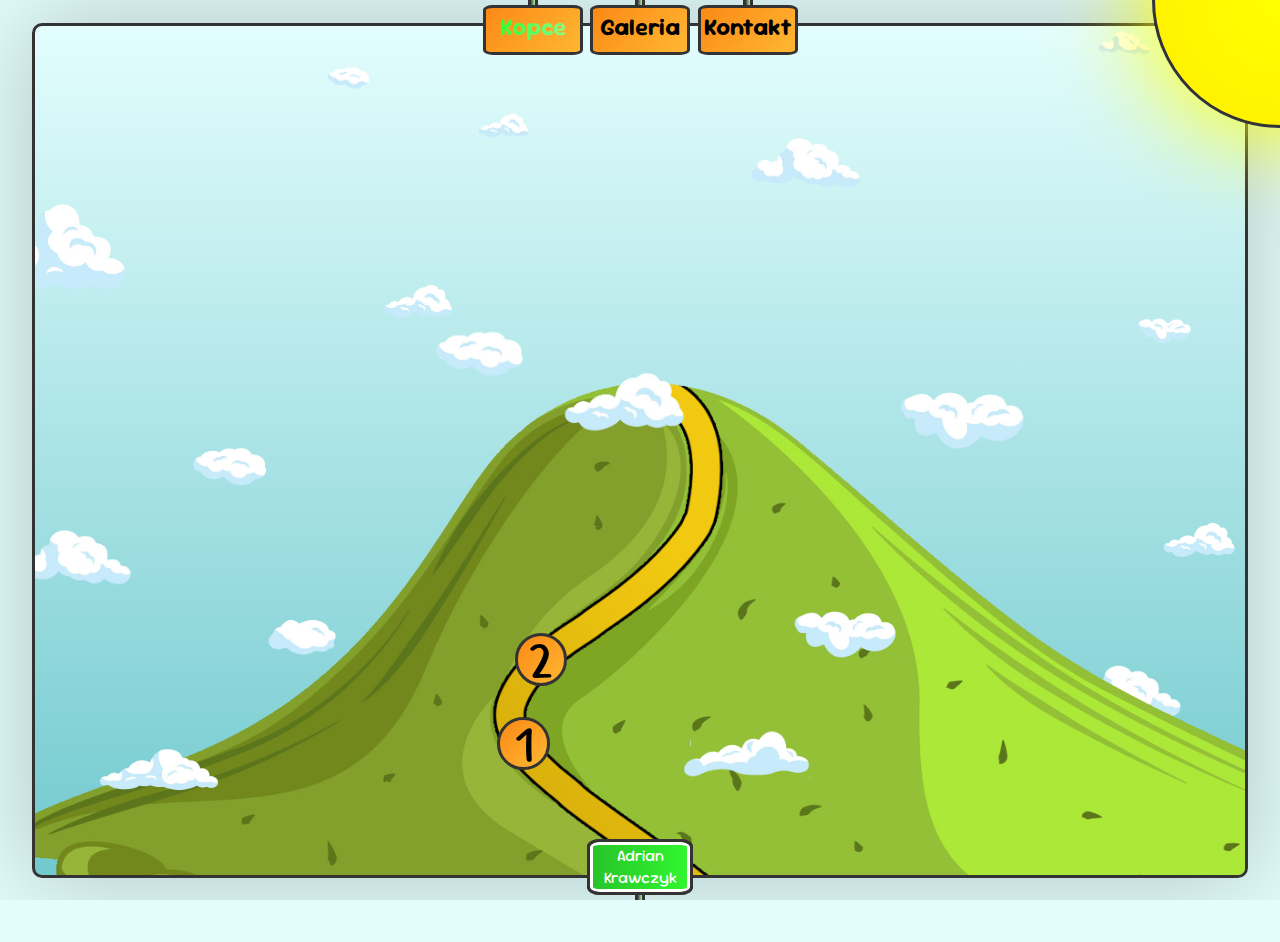
<file: index.html>
<!DOCTYPE html>
<html lang="en">
  <head>
    <meta charset="UTF-8" />
    <meta
      name="viewport"
      content="width=device-width, initial-scale=1.0, user-scalable=no"
    />
    <title>Kopce w Krakowie</title>
    <link rel="stylesheet" href="index.css" />
  </head>
  <body>
    <div class="container">
      <a
        href="https://www.krakow.pl/odwiedz_krakow/1706,artykul,krakowskie_kopce_.html"
      >
        <div id="sun">
          <img src="images/info.png" />
        </div>
      </a>
      <nav class="topnav" id="myTopnav">
        <div class="block-container" id="home">
          <div class="block">
            <div class="stick"></div>
            <span class="active">Kopce</span>
          </div>
        </div>
        <div class="block-container" id="gallery">
          <div class="block">
            <span>Galeria</span>
            <div class="stick"></div>
          </div>
        </div>
        <div class="block-container" id="contact">
          <div class="block">
            <div class="stick"></div>
            <span>Kontakt</span>
          </div>
        </div>
      </nav>

      <div id="sky">
        <div id="cloud-container"></div>
        <div id="hill-container">
          <div id="point-container"></div>
        </div>
        <div id="info">
          <div class="text">Kopiec Krakusa</div>
          <div class="text-image-container">
            <img class="info-image" src="images/krak.jpg" />
            <section>
              Zabytkowy kopiec znajdujący się w Krakowie, w dzielnicy XIII, na
              prawym brzegu Wisły, w Podgórzu. Ma 16 metrów.
            </section>
          </div>
          <div class="exit"></div>
        </div>
      </div>
      <footer id="footer">
        <div class="stick"></div>
        <div id="box">Adrian Krawczyk</div>
      </footer>
    </div>

    <script type="module" src="src/index.js"></script>
    <script type="module" src="src/home.js"></script>
  </body>
</html>
</file>
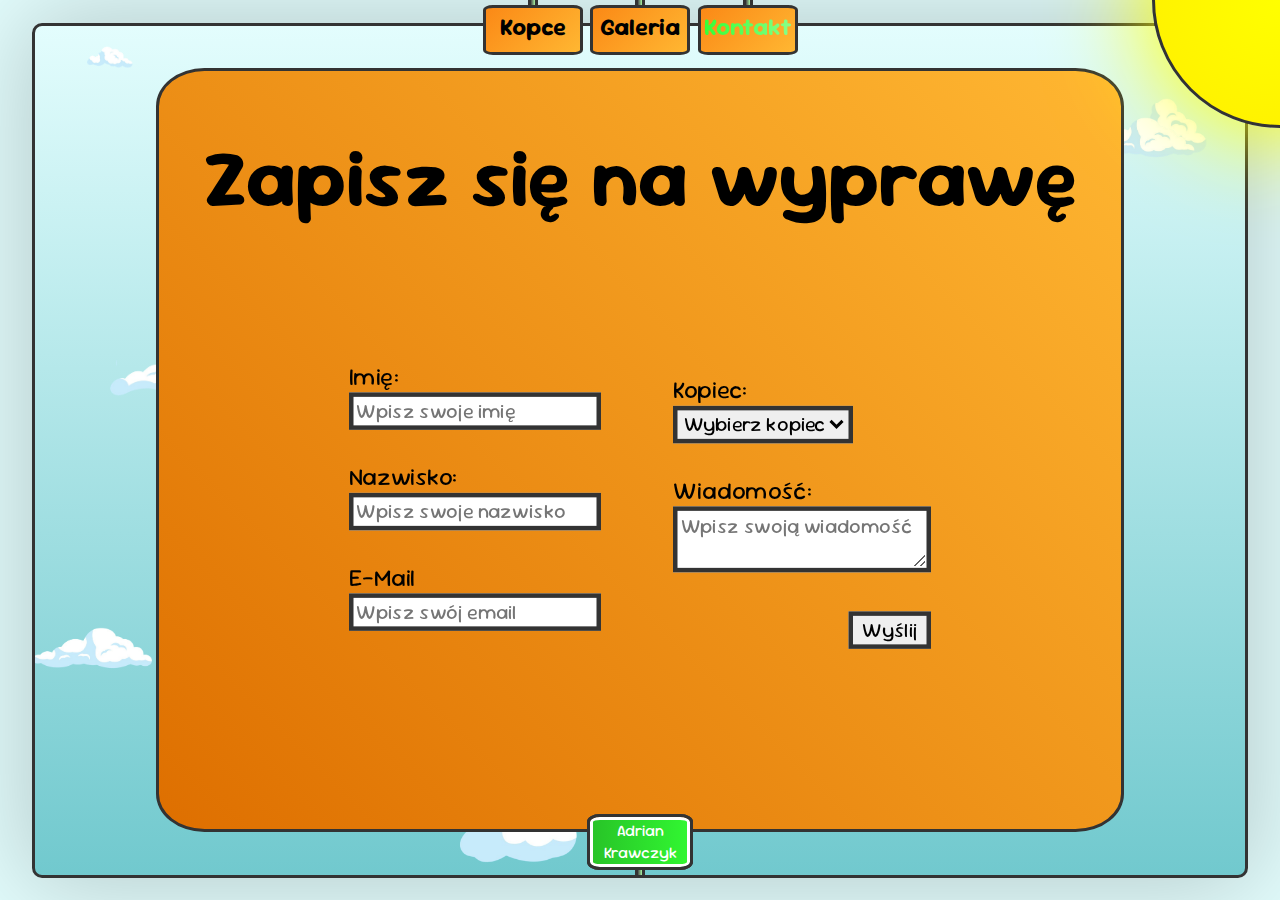
<file: contact.html>
<!DOCTYPE html>
<html lang="en">
  <head>
    <meta charset="UTF-8" />
    <meta
      name="viewport"
      content="width=device-width, initial-scale=1.0, user-scalable=no"
    />    <title>Contact</title>
    <link rel="stylesheet" href="index.css" />
  </head>
  <body>
    <div class="container">
      <a
        href="https://www.krakow.pl/odwiedz_krakow/1706,artykul,krakowskie_kopce_.html"
      >
        <div id="sun">
          <img src="images/info.png" />
        </div>
      </a>
      <nav class="topnav" id="myTopnav">
        <div class="block-container" id="home">
          <div class="block">
            <div class="stick"></div>
            <span>Kopce</span>
          </div>
        </div>
        <div class="block-container" id="gallery">
          <div class="block">
            <span>Galeria</span>
            <div class="stick"></div>
          </div>
        </div>
        <div class="block-container" id="contact">
          <div class="block">
            <div class="stick"></div>
            <span class="active">Kontakt</span>
          </div>
        </div>
      </nav>
      <div id="sky">
        <div id="cloud-container"></div>
        <div id="hill-container"></div>
        <div id="form">
          <h1>Zapisz się na wyprawę</h1>
          <form id="contact-form" onsubmit="return validateForm()">
            
            <section>
            <div>
              <label for="first-name">Imię:</label><br>
              <input type="text" id="first-name" name="first-name" placeholder="Wpisz swoje imię" required><br>
            </div>
            <br>
            
            <div>
              <label for="last-name">Nazwisko:</label><br>
              <input type="text" id="last-name" name="last-name" placeholder="Wpisz swoje nazwisko" required><br>
            </div>
            <br>
            
            <div>
              <label for="email">E-Mail </label><br>
              <input type="text" id="email" name="email" placeholder="Wpisz swój email" required><br>
            </div>
            <br>
          </section>
          <section>
            <div>
              <label for="subject">Kopiec:</label><br>
              <select id="subject" name="subject" required>
                <option value="">Wybierz kopiec</option>
                <option value="krakusa">Krakusa</option>
                <option value="pilsudzkiego">Piłsudzkiego</option>
                <option value="wandy">Wandy</option>
                <option value="kosciuszki">Kościuszki</option>
                <option value="janapawla">Jana Pawła II</option>
                <option value="tourdekopiec">Tour de Kopiec</option>
              </select>
            </div>
            <br>
            
            <div>
              <label for="message">Wiadomość:</label><br>
              <textarea id="message" name="message" placeholder="Wpisz swoją wiadomość" required></textarea>
            </div>
            <br>
                        <div>
              <div id="submit-container">
              <input type="submit" value="Wyślij"  onsubmit="return validateForm()">
            </div>
            </div>
          </section>
          </form>
        </div>
        
        
      <footer id="footer">
        <div class="stick"></div>
        <div id="box">Adrian Krawczyk</div>
      </div>
    </footer>
    <script type="module" src="src/index.js"></script>
    <script src="src/validateForm.js"></script>

  </body>
</html>
</file>
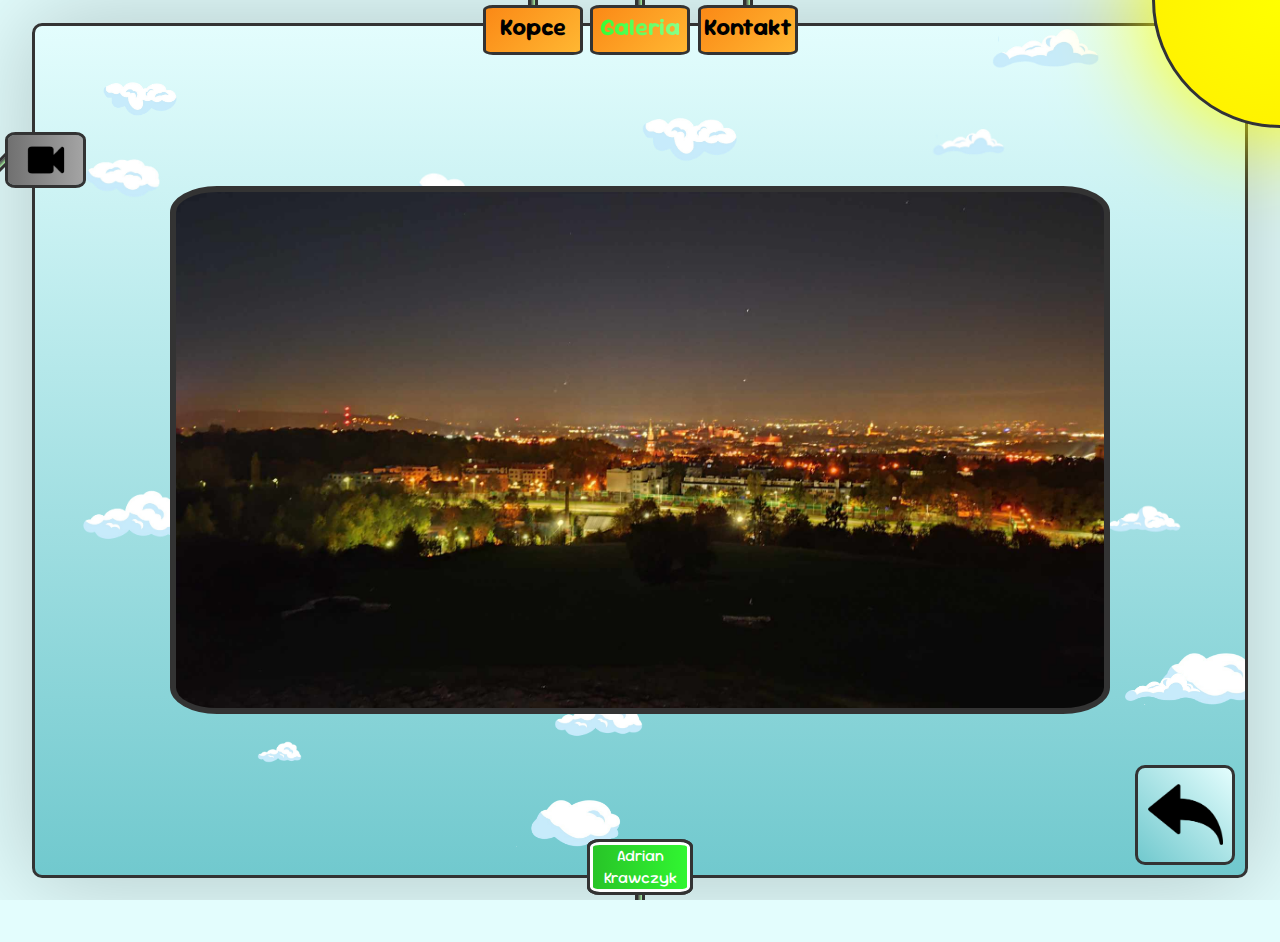
<file: gallery.html>
<!DOCTYPE html>
<html lang="en">
  <head>
    <meta charset="UTF-8" />
    <meta
      name="viewport"
      content="width=device-width, initial-scale=1.0, user-scalable=no"
    />
    <title>Galeria</title>
    <link rel="stylesheet" href="index.css" />
  </head>
  <body>
    <div class="container">
      <a
        href="https://www.krakow.pl/odwiedz_krakow/1706,artykul,krakowskie_kopce_.html"
      >
        <div id="sun">
          <img src="images/info.png" />
        </div>
      </a>
      <nav class="topnav" id="myTopnav">
        <div class="block-container" id="home">
          <div class="block">
            <div class="stick"></div>
            <span>Kopce</span>
          </div>
        </div>
        <div class="block-container" id="gallery">
          <div class="block">
            <span class="active">Galeria</span>
            <div class="stick"></div>
          </div>
        </div>
        <div class="block-container" id="contact">
          <div class="block">
            <div class="stick"></div>
            <span>Kontakt</span>
          </div>
        </div>
      </nav>
      <div id="sky">
        <div id="cloud-container"></div>
        <div id="image-container"></div>
        <div class="arrow-container">
          <div class="arrow left" style="opacity: 0">
            <img src="./images/arrow_left.png" />
          </div>
          <div class="arrow right">
            <img src="./images/arrow_right.png" />
          </div>
        </div>
      </div>
      <div id="video-container">
        <iframe
          src="https://www.youtube.com/embed/kdG7krp48Go"
          title="YouTube video player"
          frameborder="0"
          allow="accelerometer; autoplay; clipboard-write; encrypted-media; gyroscope; picture-in-picture"
          allowfullscreen
        >
        </iframe>
        <div class="exit"></div>
      </div>
      <div id="camera-container">
        <div class="stick"></div>
        <div id="camera-box"><img src="./images/camera.png" /></div>
      </div>
      <footer id="footer">
        <div class="stick"></div>
        <div id="box">Adrian Krawczyk</div>
      </footer>
    </div>
    <script type="module" src="src/index.js"></script>
    <script type="module" src="src/gallery.js"></script>
  </body>
</html>
</file>
<file: index.css>
@import url("https://fonts.googleapis.com/css2?family=Sour+Gummy:ital,wght@0,100..900;1,100..900&display=swap");

* {
  font-family: "Sour Gummy", sans-serif;
  box-sizing: border-box;
}

html,
body {
  transform: scale(1);
  height: 100%;
  margin: 0;
  overflow: hidden;
  background-color: #e3fdfd;
}

.container {
  height: 100%;
  display: flex;
  align-items: center;
  justify-content: center;
}
#cloud-container,
#hill-container {
  width: 100%;
  height: 100%;
  position: absolute;
}
.hill {
  transition: opacity 0.3s ease-out;
}
#sky {
  width: 95%;
  height: 95%;
  display: flex;
  align-items: center;
  justify-content: center;
  background-image: linear-gradient(#e3fdfd, #71c9ce);
  background-size: cover;
  background-repeat: no-repeat;
  position: relative;
  overflow: hidden;
  border: 3px solid #333;
  border-radius: 10px;
  box-shadow: 0 0 100px 10px rgba(0, 0, 0, 0.2);
}

#sun {
  position: absolute;
  top: -10vw;
  right: -10vw;
  width: 20vw;
  height: 20vw;
  z-index: 5;
  background: radial-gradient(circle, #ffff00, #ffee00);
  box-shadow: 0px 0px 100px 5px rgba(255, 255, 0, 1);

  border-radius: 50%;
  border: 3px solid #333;
  transition: transform 0.3s ease-out;
}

#sun > img {
  width: 5vw;
  height: 5vw;
  position: absolute;
  top: 11vw;
  right: 11vw;
  rotate: -45deg;
  opacity: 0;
  transition: opacity 0.3s ease-out, rotate 0.3s ease-out;
}
#sun:hover > img {
  opacity: 1;
  rotate: 45deg;
  cursor: pointer;
}

#sun:hover {
  transform: scale(1.2);
  cursor: pointer;
}
.cloud {
  pointer-events: none;
}
.arrow-container {
  display: flex;
  justify-content: space-between;
  align-items: end;
  width: 100%;
  height: 100%;
  padding: 10px;
}

.arrow > img {
  transition: transform 0.3s ease-out;
  width: 75px;
}
.arrow:hover {
  transform: scale(1.05);
  cursor: pointer;
}
.arrow:hover > img {
  transform: scaleX(-1);
  cursor: pointer;
}
.arrow {
  display: flex;
  justify-content: center;
  align-items: center;
  width: 100px;
  height: 100px;
  z-index: 3;
  background-image: linear-gradient(225deg, #e3fdfd, #71c9ce);
  border: 3px solid #333;
  border-radius: 10%;
  transition: transform 0.3s ease-out, opacity 0.3s ease-out,
    visibility 0.3s ease-out;
}

nav {
  position: absolute;
  top: 0px;
  width: 330px;
  height: 100px;
  z-index: 4;
  margin-top: -35px;
  transition: transform 0.3s ease-out;
  display: flex;
  justify-content: space-evenly;
}
.block > .stick {
  height: 50px;
  margin-bottom: 40px;
  z-index: -1;
}
.block-container:hover {
  transform: translateY(35px);
  cursor: pointer;
}
.block-container {
  width: 100px;
  height: 100px;
  padding-top: 40px;
  transition: transform 0.3s ease-out;
}
.block {
  background: linear-gradient(135deg, #fb8916, #ffb732);
  width: 100px;
  height: 50px;
  border: 3px solid #333;
  border-radius: 10%;
  transition: transform 0.3s ease-out;
  display: flex;
  align-items: end;
  justify-content: center;
  color: black;
  font-weight: bold;
  font-size: 24px;
}
.block > span {
  padding-bottom: 10px;
  pointer-events: none;
}

footer:hover {
  bottom: 0px;
}
footer {
  position: absolute;
  bottom: -42px;
  height: 150px;
  width: 100px;
  z-index: 2;
  transition: bottom 0.3s ease-out;
}
footer > .stick {
  margin-left: calc(50% - 5px);
  height: 100px;
  bottom: 0px;
}

footer > #box {
  text-align: center;
  vertical-align: middle;
  background: linear-gradient(270deg, #31f631, #28c428);
  position: absolute;
  bottom: 50px;
  width: 100px;
  height: 50px;
  line-height: 22px;
  color: white;
  border: 3px solid white;
  border-radius: 10%;
  box-shadow: 0 0 0 3px #333;
  outline: 3px solid #333;
  pointer-events: none;
}

#image-container {
  width: 0%;
  height: 0%;
  position: absolute;
  border: 6px solid #333;
  border-radius: 5%;
  z-index: 2;
  overflow: hidden;
  background-color: #333;
  cursor: default;
  transition: width 0.3s ease-out, height 0.3s ease-out, transform 0.3s ease-out,
    opacity 0.3s ease-out;
}

#image-container img {
  width: 100%;
  height: 100%;
  object-fit: cover;
  border-radius: calc(5% - 6px);
  cursor: default;
}

.point {
  position: absolute;
  left: 10%;
  top: 10%;
  border: 3px solid #333;
  width: 50px;
  height: 50px;
  z-index: 1;
  border-radius: 50%;
  background: linear-gradient(135deg, #fb8916, #ffb732);
  transition: transform 0.3s ease-out, opacity 0.3s ease-out;
}
.point:hover {
  transform: scale(1.2);
}
#info {
  transition: opacity 0.3s ease-out, visibility 0.3s ease-out;
  opacity: 0;
  visibility: hidden;
  position: absolute;
  width: 80%;
  border-radius: 5%;
  border: 3px solid #333;
  background: linear-gradient(45deg, #de6f00, #ffb732);
  z-index: 2;
  font-size: 8vh;
  overflow-wrap: break-word;
  word-wrap: break-word;
  text-align: center;
  display: flex;
  flex-direction: column;
  align-items: center;
  justify-content: center;
  padding: 2vw;
}

#info > .text {
  font-size: 5vw;
  padding-bottom: 2vh;
  word-wrap: break-word;
  overflow-wrap: break-word;
}

.exit {
  width: 4vw;
  height: 4vw;
  border: 3px solid #333;
  position: absolute;
  border-radius: 50%;
  background: linear-gradient(45deg, #ff0000, #ff3b3b);
  transition: transform 0.3s ease-out;
  display: flex;
  justify-content: center;
  align-items: center;
}

#info > .exit {
  right: -2vw;
  top: -2vw;
}

@media (max-width: 768px) {
  .exit {
    width: 7vw;
    height: 7vw;
  }
  #info > .exit {
    right: -3.5vw;
    top: -3.5vw;
  }
}

.exit::before,
.exit::after {
  content: "";
  position: absolute;
  background-color: black;
  width: 60%;
  height: 3px;
}

.exit::before {
  transform: rotate(45deg);
}

.exit::after {
  transform: rotate(-45deg);
}

.exit:hover {
  transform: scale(1.2);
  cursor: pointer;
}
.stick {
  position: absolute;
  background: linear-gradient(270deg, #a8f6a1, #4a4a4a);
  border: 3px solid #333;
  width: 10px;
}
#camera-container {
  position: absolute;
  width: 160px;
  height: 90px;
  left: 0;
  top: 0;
  margin-top: 15vh;
  margin-left: -50px;
  z-index: 3;
  transition: transform 0.3s ease-out, left 0.3s ease-out;
}
#camera-container:hover {
  transform: translateX(40px);
  cursor: pointer;
}
#camera-container > .stick {
  height: 100px;
  left: 25px;
  rotate: 45deg;
}

#camera-container > #camera-box {
  width: 75px;
  height: 50px;
  position: absolute;
  background: linear-gradient(270deg, #a4a4a4, #707070);
  outline: 3px solid #333;
  border-radius: 10%;
  pointer-events: none;
  left: 58px;
}

#camera-box {
  display: flex;
  justify-content: center;
  align-items: center;
}

#camera-box > img {
  width: 50px;
  height: 50px;
}
form {
  display: flex;
  justify-content: center;
  gap: 5%;
  align-items: center;
  width: 100%;
  height: 100%;
  transform: scale(1);
  margin-bottom: 10vh;
}

@media (min-width: 768px) {
  form {
    transform: scale(1.2);
  }
}

@media (min-width: 1024px) {
  form {
    transform: scale(1.5);
  }
}

@media (min-width: 1440px) {
  form {
    transform: scale(2);
  }
}

input,
textarea,
select {
  border: 3px solid #333;
}
input[type="submit"] {
  transition: transform 0.3s ease-out;
}
input[type="submit"]:hover {
  transform: scale(1.2);
}
#submit-container {
  width: 100%;
  display: flex;
  justify-content: flex-end;
}
#form {
  width: 80%;
  height: 90%;
  position: absolute;
  border: 3px solid #333;
  border-radius: 5%;
  z-index: 2;
  overflow: hidden;
  background: linear-gradient(45deg, #de6f00, #ffb732);
  display: flex;
  flex-direction: column;
  justify-content: center;
  align-items: center;
}

#video-container {
  display: flex;
  justify-content: center;
  align-items: center;
  opacity: 0;
  visibility: hidden;
  width: 70%;
  height: 90%;
  position: absolute;
  border: 3px solid #333;
  border-radius: 5%;
  z-index: 2;
  background: linear-gradient(45deg, #de6f00, #ffb732);
  transition: opacity 0.3s ease-out, visibility 0.3s ease-out;
}

@media (max-width: 768px) {
  #video-container {
    width: 40vh;
    height: 30vh;
  }
}

#video-container > .exit {
  right: -2vh;
  top: -2vh;
}
#video-container > iframe {
  width: 90%;
  height: 85%;
  border-radius: 5%;
}

.active {
  background: linear-gradient(270deg, #89ff89, #34ff34);
  -webkit-background-clip: text;
  -webkit-text-fill-color: transparent;
  background-clip: text;
}

.info-image {
  border-radius: 10%;
  border: 3px solid #333;
  transition: transform 0.3s ease-in;
  width: 40%;
}

.info-image:hover {
  transform: scale(1.05);
}
.text-image-container {
  display: flex;
  justify-content: space-evenly;
  align-items: center;
  width: 100%;
  margin-top: -1vh;
}

.text-image-container > section {
  font-size: 2vh;
  width: 50%;
}

@media (min-width: 1200px) {
  .text-image-container > section {
    font-size: 3vw;
  }
}

h1 {
  font-size: 9vh;
  text-align: center;
}
@media (max-width: 1200px) {
  h1 {
    font-size: 6vw;
  }
  form {
    display: flex;
    flex-direction: column;
  }
}

.flag-container {
  pointer-events: all;
}
.flag-container:hover {
  cursor: pointer;
}
.flag-container:hover > * {
  animation: upAndDown infinite 1s;
}
@keyframes upAndDown {
  0% {
    transform: rotate(0deg);
  }
  50% {
    transform: translateY(-7px);
  }
}
</file>
